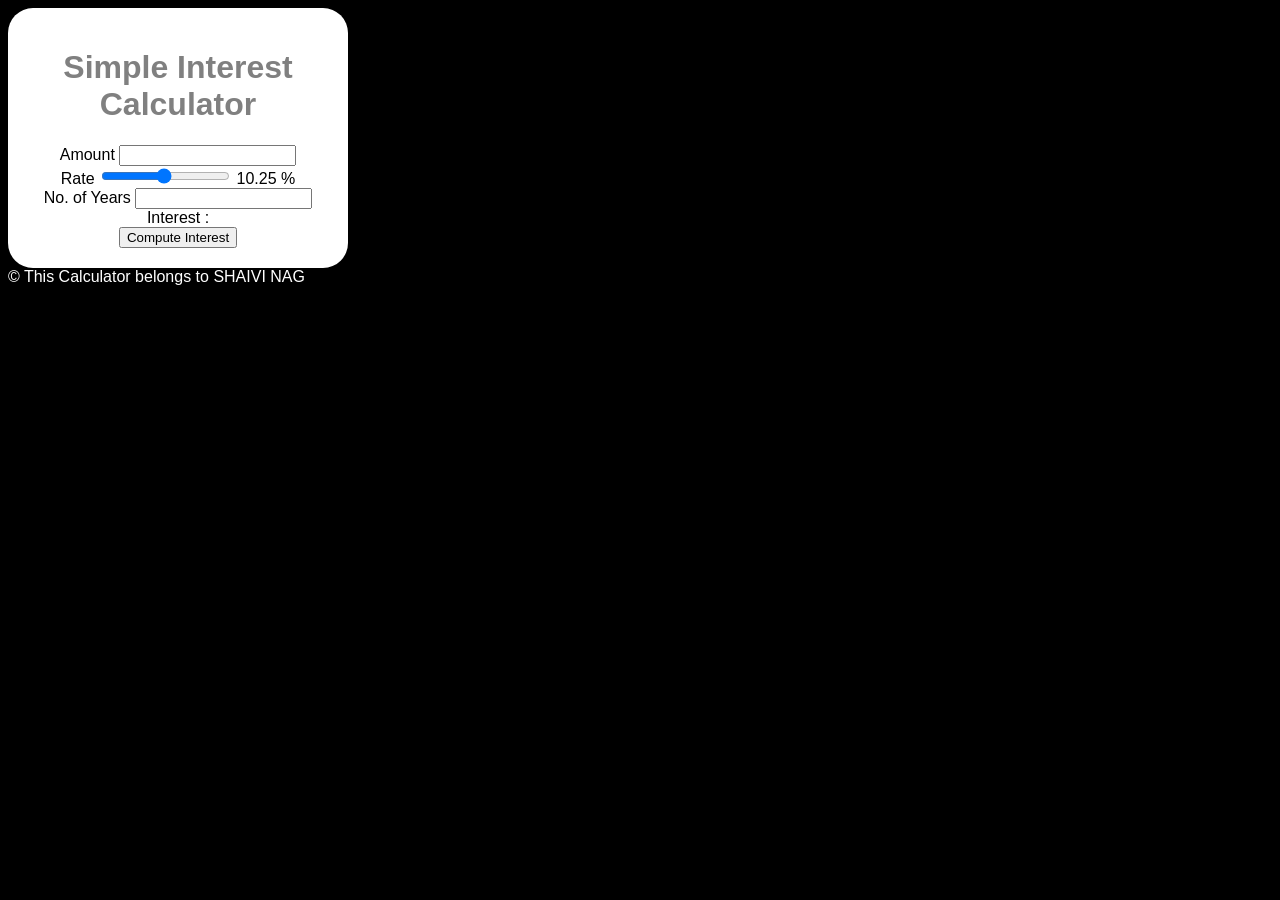
<file: Simple Interest Calculator/index (1).html>
<!DOCTYPE html>
<html>
    <head>
    <title>Simple Interest Calculator</title>
    <script src="script.js"></script>
    <link rel="stylesheet" href="style.css">
    </head>
    <body>
    <div class="maindiv">
        <h1>Simple Interest Calculator</h1>

        Amount <input type="number"  id="principal">  <br/>
        Rate <input type="range"  id="rate" min="1" max="20" value="10.25" step="0.25" onchange="updateRate()">
        <span id="rate_val">
        10.25
        </span>%  <br/>
        No. of Years <input type="number"  id="years" list="all_years">
        <datalist id="all_years">
        <option value="1">1</option>
        <option value="2">2</option>
        <option value="3">3</option>
        <option value="4">4</option>
        <option value="5">5</option>
        <option value="6">6</option>
        <option value="7">7</option>
        <option value="8">8</option>
        <option value="9">9</option>
        <option value="10">10</option>  
        </datalist>
        <br/>
        Interest : <span id="result"></span><br>

        <button onclick="compute()">Compute Interest</button>
        <span id="result">
        </span>
        </div>
        <footer>
        &#169; This Calculator belongs to SHAIVI NAG
        </footer>
    </body>
</html>
</file>
<file: Simple Interest Calculator/style.css>
body {
    background-color:black;
    font-family:Arial, Helvetica, sans-serif;
    color:white;
}
h1{
    color:grey;
    font-family: Verdana, Geneva, Tahoma, sans-serif;
}

.maindiv{
    background-color: white;
    color: black;
    width: 300px;
    padding: 20px;
    border-radius: 25px;
    text-align: center;
}
</file>
